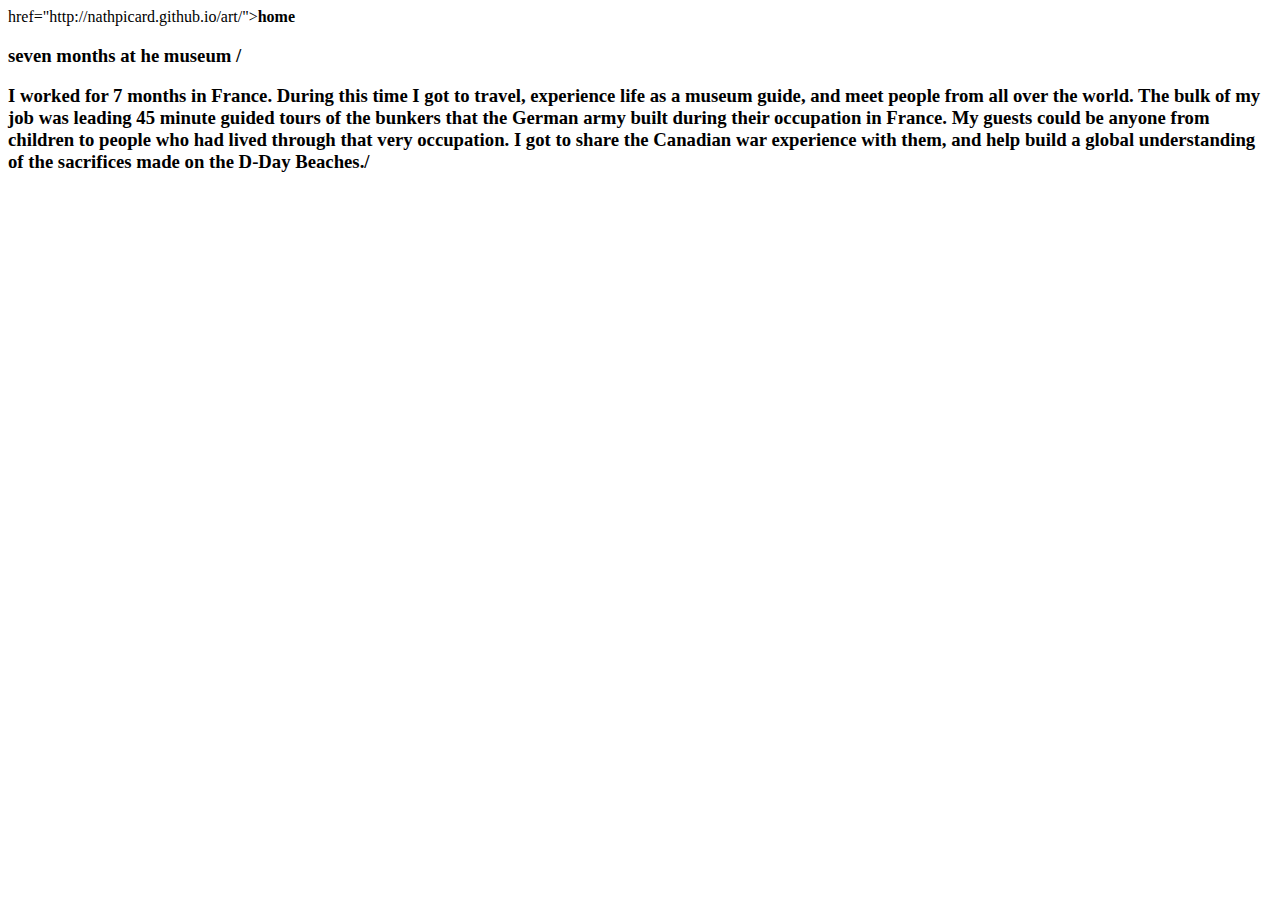
<file: posts/dayjob.html>
<!DOCTYPE html>
<html>
<head>
<title>dayjob</title>
href="http://nathpicard.github.io/art/"><strong>home</strong></a>
        </div>
        
</head>
<h3> seven months at he museum /<h3>
	   
<body>
	<p>I worked for 7 months in France. During this time I got to travel, experience life as a museum guide, and meet people from all over the world. The bulk of my job was leading 45 minute guided tours of the bunkers that the German army built during their occupation in France. My guests could be anyone from children to people who had lived through that very occupation. I got to share the Canadian war experience with them, and help build a global understanding of the sacrifices made on the D-Day Beaches./<p>
</file>
